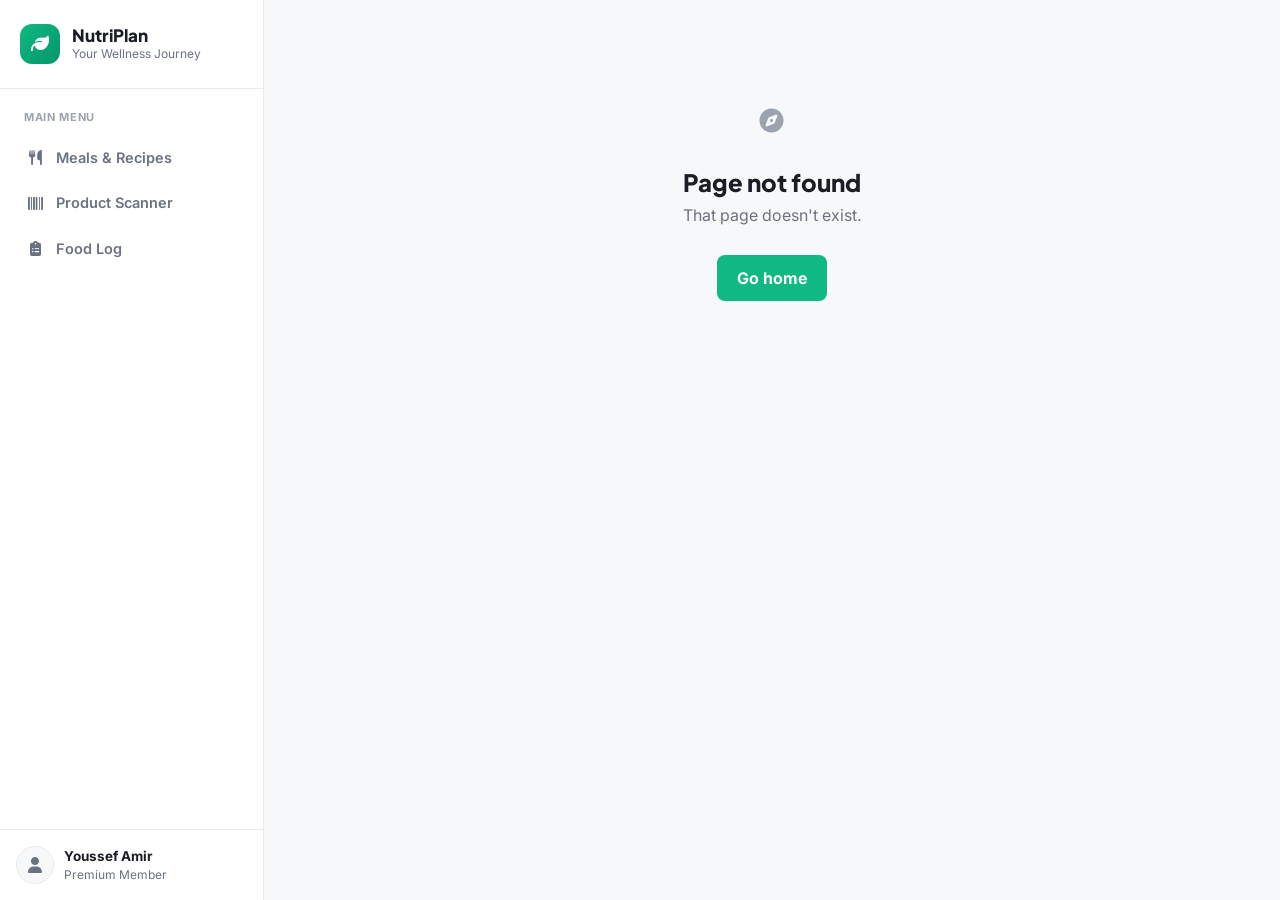
<file: index.html>
<!DOCTYPE html>
<html lang="en">
<head>
<meta charset="UTF-8" />
<meta name="viewport" content="width=device-width, initial-scale=1.0" />
<title>NutriPlan — Your Wellness Journey</title>
<link rel="icon" href="/favicon.svg" type="image/svg+xml">
<link rel="alternate icon" href="/favicon.svg">

<!-- Bootstrap 5 (grid + utilities only, visuals are custom) -->
<link href="https://cdnjs.cloudflare.com/ajax/libs/bootstrap/5.3.3/css/bootstrap.min.css" rel="stylesheet">
<link rel="preconnect" href="https://fonts.googleapis.com">
<link href="https://fonts.googleapis.com/css2?family=Plus+Jakarta+Sans:wght@400;500;600;700;800&family=Inter:wght@400;500;600&display=swap" rel="stylesheet">
<link rel="stylesheet" href="https://cdnjs.cloudflare.com/ajax/libs/font-awesome/6.5.2/css/all.min.css">
<link rel="stylesheet" href="/css/styles.css">
</head>
<body>

<div class="app-shell">

  <!-- ============ SIDEBAR ============ -->
  <aside class="sidebar">
    <div class="sidebar-brand">
      <div class="brand-icon"><i class="fa-solid fa-leaf"></i></div>
      <div>
        <div class="brand-name">NutriPlan</div>
        <div class="brand-tag">Your Wellness Journey</div>
      </div>
    </div>

    <nav class="sidebar-nav">
      <div class="nav-section-label">Main Menu</div>
      <a href="/" class="nav-link" data-link data-route="/">
        <i class="fa-solid fa-utensils"></i> Meals &amp; Recipes
      </a>
      <a href="/productscanner" class="nav-link" data-link data-route="/productscanner">
        <i class="fa-solid fa-barcode"></i> Product Scanner
      </a>
      <a href="/foodlog" class="nav-link" data-link data-route="/foodlog">
        <i class="fa-solid fa-clipboard-list"></i> Food Log
      </a>
    </nav>

    <div class="sidebar-footer">
      <div class="user-card">
        <div class="user-avatar"><i class="fa-solid fa-user"></i></div>
        <div>
          <div class="user-name">Youssef Amir</div>
          <div class="user-role">Premium Member</div>
        </div>
      </div>
    </div>
  </aside>

  <!-- ============ MOBILE TOPBAR ============ -->
  <header class="mobile-topbar">
    <button id="mobileMenuBtn" class="icon-btn" aria-label="Open menu"><i class="fa-solid fa-bars"></i></button>
    <div class="brand-name">NutriPlan</div>
  </header>
  <div id="sidebarOverlay" class="sidebar-overlay"></div>

  <!-- ============ MAIN CONTENT ============ -->
  <main class="main-content">
    <div id="app" class="page-container">
      <!-- views render here -->
    </div>
  </main>

</div>

<!-- Toast -->
<div id="toast" class="app-toast" role="status" aria-live="polite"></div>

<script src="https://cdnjs.cloudflare.com/ajax/libs/bootstrap/5.3.3/js/bootstrap.bundle.min.js"></script>
<script type="module" src="/js/main.js"></script>
</body>
</html>
</file>
<file: css/styles.css>
:root {
  --brand: #10b981;
  --brand-dark: #059669;
  --brand-light: #d1fae5;
  --bg: #f7f8fa;
  --surface: #ffffff;
  --border: #e8eaed;
  --text: #1a1d23;
  --text-muted: #6b7280;
  --text-faint: #9ca3af;

  --purple-1: #6366f1;
  --purple-2: #8b5cf6;
  --blue: #3b82f6;
  --orange: #f97316;
  --purple: #8b5cf6;
  --red: #ef4444;

  --radius-sm: 8px;
  --radius-md: 14px;
  --radius-lg: 20px;
  --shadow-sm: 0 1px 2px rgba(16,24,40,.05);
  --shadow-md: 0 4px 16px rgba(16,24,40,.08);
  --font-display: "Plus Jakarta Sans", sans-serif;
  --font-body: "Inter", sans-serif;
}

* { box-sizing: border-box; }

html, body {
  margin: 0;
  padding: 0;
  background: var(--bg);
  color: var(--text);
  font-family: var(--font-body);
  -webkit-font-smoothing: antialiased;
}

h1, h2, h3, h4, .brand-name, .display-font {
  font-family: var(--font-display);
}

a { text-decoration: none; color: inherit; }
button { font-family: var(--font-body); }

/* ============ LAYOUT ============ */
.app-shell {
  display: flex;
  min-height: 100vh;
}

.sidebar {
  width: 264px;
  flex-shrink: 0;
  background: var(--surface);
  border-right: 1px solid var(--border);
  display: flex;
  flex-direction: column;
  position: fixed;
  top: 0; left: 0; bottom: 0;
  z-index: 40;
  transition: transform .25s ease;
}

.sidebar-brand {
  display: flex;
  align-items: center;
  gap: 12px;
  padding: 24px 20px;
  border-bottom: 1px solid var(--border);
}
.brand-icon {
  width: 40px; height: 40px;
  background: linear-gradient(135deg, var(--brand), var(--brand-dark));
  border-radius: 12px;
  display: flex; align-items: center; justify-content: center;
  color: #fff; font-size: 18px;
  flex-shrink: 0;
}
.brand-name { font-weight: 800; font-size: 17px; color: var(--text); line-height: 1.2; }
.brand-tag { font-size: 12px; color: var(--text-muted); }

.sidebar-nav { padding: 20px 14px; flex: 1; overflow-y: auto; }
.nav-section-label {
  font-size: 11px;
  font-weight: 700;
  letter-spacing: .06em;
  color: var(--text-faint);
  text-transform: uppercase;
  padding: 0 10px 10px;
}
.nav-link {
  display: flex;
  align-items: center;
  gap: 12px;
  padding: 11px 12px;
  border-radius: var(--radius-sm);
  color: var(--text-muted);
  font-weight: 600;
  font-size: 14.5px;
  margin-bottom: 2px;
  transition: background .15s, color .15s;
}
.nav-link i { width: 18px; text-align: center; font-size: 15px; }
.nav-link:hover { background: var(--bg); color: var(--text); }
.nav-link.active { background: var(--brand-light); color: var(--brand-dark); }

.sidebar-footer { padding: 16px; border-top: 1px solid var(--border); }
.user-card { display: flex; align-items: center; gap: 10px; }
.user-avatar {
  width: 38px; height: 38px; border-radius: 50%;
  background: var(--bg); border: 1px solid var(--border);
  display: flex; align-items: center; justify-content: center;
  color: var(--text-muted);
}
.user-name { font-weight: 700; font-size: 13.5px; }
.user-role { font-size: 12px; color: var(--text-muted); }

.mobile-topbar {
  display: none;
  position: sticky; top: 0; z-index: 30;
  background: var(--surface);
  border-bottom: 1px solid var(--border);
  padding: 12px 16px;
  align-items: center;
  gap: 12px;
}
.icon-btn {
  background: none; border: none; font-size: 18px;
  color: var(--text); width: 36px; height: 36px;
  border-radius: 8px;
}
.icon-btn:hover { background: var(--bg); }

.sidebar-overlay {
  display: none;
  position: fixed; inset: 0; background: rgba(0,0,0,.4); z-index: 39;
}
.sidebar-overlay.show { display: block; }

.main-content {
  margin-left: 264px;
  flex: 1;
  min-width: 0;
}
.page-container { padding: 28px 32px 60px; max-width: 1400px; }

@media (max-width: 960px) {
  .sidebar { transform: translateX(-100%); }
  .sidebar.open { transform: translateX(0); }
  .main-content { margin-left: 0; }
  .mobile-topbar { display: flex; }
  .page-container { padding: 18px 16px 48px; }
}

/* ============ PAGE HEADER ============ */
.page-header { margin-bottom: 22px; }
.page-header h1 { font-size: 26px; font-weight: 800; margin: 0 0 4px; }
.page-header p { color: var(--text-muted); margin: 0; font-size: 14.5px; }

/* ============ SEARCH ============ */
.search-box {
  position: relative;
  margin-bottom: 18px;
}
.search-box i {
  position: absolute; left: 18px; top: 50%; transform: translateY(-50%);
  color: var(--text-faint);
}
.search-box input {
  width: 100%;
  padding: 13px 16px 13px 44px;
  border-radius: var(--radius-md);
  border: 1px solid var(--border);
  background: var(--surface);
  font-size: 14.5px;
  outline: none;
  transition: border-color .15s, box-shadow .15s;
}
.search-box input:focus { border-color: var(--brand); box-shadow: 0 0 0 3px var(--brand-light); }

/* ============ CHIP / PILL ============ */
.chip-row { display: flex; flex-wrap: wrap; gap: 8px; margin-bottom: 22px; }
.chip {
  padding: 9px 16px;
  border-radius: 999px;
  border: 1px solid var(--border);
  background: var(--surface);
  font-size: 13.5px;
  font-weight: 600;
  color: var(--text-muted);
  cursor: pointer;
  white-space: nowrap;
  transition: all .15s;
}
.chip:hover { border-color: var(--brand); color: var(--text); }
.chip.active { background: var(--brand); border-color: var(--brand); color: #fff; }

/* ============ SECTION ============ */
.section-head {
  display: flex; align-items: flex-end; justify-content: space-between;
  margin-bottom: 14px; gap: 10px; flex-wrap: wrap;
}
.section-head h2 { font-size: 18px; font-weight: 800; margin: 0 0 2px; }
.section-head p { font-size: 13px; color: var(--text-muted); margin: 0; }
.section-head .link-more { color: var(--brand-dark); font-weight: 700; font-size: 13.5px; }

/* Meal-type tiles */
.tile-grid {
  display: grid;
  grid-template-columns: repeat(auto-fill, minmax(180px, 1fr));
  gap: 12px;
  margin-bottom: 30px;
}
.tile {
  display: flex; align-items: center; gap: 12px;
  padding: 14px 16px;
  border-radius: var(--radius-md);
  border: 1px solid var(--border);
  background: var(--surface);
  font-weight: 700;
  font-size: 14.5px;
  cursor: pointer;
  transition: transform .15s, box-shadow .15s;
}
.tile:hover { transform: translateY(-2px); box-shadow: var(--shadow-md); }
.tile.active {
  border-color: var(--brand);
  background: var(--brand-light);
  box-shadow: 0 0 0 1px var(--brand);
}
.tile-icon {
  width: 34px; height: 34px; border-radius: 10px;
  display: flex; align-items: center; justify-content: center;
  color: #fff; font-size: 14px; flex-shrink: 0;
}

/* ============ MEAL CARD GRID ============ */
.meal-grid {
  display: grid;
  grid-template-columns: repeat(auto-fill, minmax(250px, 1fr));
  gap: 20px;
}
.meal-card {
  background: var(--surface);
  border: 1px solid var(--border);
  border-radius: var(--radius-lg);
  overflow: hidden;
  cursor: pointer;
  transition: transform .18s, box-shadow .18s;
  display: flex; flex-direction: column;
}
.meal-card:hover { transform: translateY(-4px); box-shadow: var(--shadow-md); }
.meal-card-img { position: relative; height: 170px; background: var(--bg); overflow: hidden; }
.meal-card-img img { width: 100%; height: 100%; object-fit: cover; display: block; }
.meal-card-badges { position: absolute; left: 10px; bottom: 10px; display: flex; gap: 6px; }
.meal-card-body { padding: 14px 16px 16px; flex: 1; display: flex; flex-direction: column; }
.meal-card-body h3 { font-size: 16px; font-weight: 800; margin: 0 0 6px; }
.meal-card-body .desc {
  font-size: 13px; color: var(--text-muted); line-height: 1.5;
  display: -webkit-box; -webkit-line-clamp: 2; -webkit-box-orient: vertical; overflow: hidden;
  flex: 1; margin-bottom: 12px;
}
.meal-card-meta {
  display: flex; align-items: center; justify-content: space-between;
  font-size: 12.5px; color: var(--text-muted); font-weight: 600;
  padding-top: 10px; border-top: 1px solid var(--border);
}
.meal-card-meta span { display: flex; align-items: center; gap: 6px; }

.badge-pill {
  padding: 4px 10px;
  border-radius: 999px;
  font-size: 11.5px;
  font-weight: 700;
  color: #fff;
  display: inline-flex; align-items: center; gap: 5px;
  backdrop-filter: blur(2px);
}

/* ============ BUTTONS ============ */
.btn-brand {
  background: var(--brand); border: none; color: #fff;
  font-weight: 700; padding: 11px 20px; border-radius: var(--radius-sm);
  transition: background .15s;
  display: inline-flex; align-items: center; gap: 8px; justify-content:center;
}
.btn-brand:hover { background: var(--brand-dark); color: #fff; }
.btn-outline-soft {
  background: var(--surface); border: 1px solid var(--border); color: var(--text);
  font-weight: 700; padding: 11px 20px; border-radius: var(--radius-sm);
}
.btn-outline-soft:hover { border-color: var(--brand); color: var(--brand-dark); }
.btn-blue { background: var(--blue); border: none; color: #fff; font-weight: 700; padding: 11px 20px; border-radius: var(--radius-sm); }
.btn-blue:hover { background: #2563eb; color: #fff; }
.btn-orange { background: var(--orange); border: none; color: #fff; font-weight: 700; padding: 11px 20px; border-radius: var(--radius-sm); }
.btn-orange:hover { background: #ea580c; color: #fff; }
.btn-sm-icon {
  width: 32px; height: 32px; border-radius: 8px; border: 1px solid var(--border);
  background: var(--surface); display: inline-flex; align-items: center; justify-content: center;
  color: var(--text-muted);
}
.btn-sm-icon:hover { border-color: var(--red); color: var(--red); }

/* ============ SPINNER / EMPTY / ERROR ============ */
.state-box {
  text-align: center;
  padding: 60px 20px;
  color: var(--text-muted);
}
.state-box .state-icon {
  width: 64px; height: 64px; border-radius: 50%;
  background: var(--bg); display: flex; align-items: center; justify-content: center;
  margin: 0 auto 16px; font-size: 24px; color: var(--text-faint);
}
.state-box h4 { font-weight: 800; color: var(--text); margin-bottom: 6px; }
.spinner {
  width: 36px; height: 36px; border-radius: 50%;
  border: 3px solid var(--border); border-top-color: var(--brand);
  animation: spin .7s linear infinite;
  margin: 40px auto;
}
@keyframes spin { to { transform: rotate(360deg); } }

/* ============ MEAL DETAILS ============ */
.details-hero {
  position: relative;
  border-radius: var(--radius-lg);
  overflow: hidden;
  height: 320px;
  margin-bottom: 24px;
  background: var(--bg);
}
.details-hero img { width: 100%; height: 100%; object-fit: cover; }
.details-hero .hero-overlay {
  position: absolute; inset: 0;
  background: linear-gradient(to top, rgba(0,0,0,.75), rgba(0,0,0,0) 60%);
  display: flex; flex-direction: column; justify-content: flex-end; padding: 24px;
}
.details-hero .hero-overlay h1 { color: #fff; font-size: 28px; font-weight: 800; margin: 8px 0 0; }
.back-link {
  display: inline-flex; align-items: center; gap: 8px;
  color: var(--text-muted); font-weight: 700; font-size: 13.5px; margin-bottom: 16px;
}
.back-link:hover { color: var(--brand-dark); }

.detail-card {
  background: var(--surface); border: 1px solid var(--border);
  border-radius: var(--radius-lg); padding: 22px 24px; margin-bottom: 22px;
}
.detail-card h3 { font-size: 16px; font-weight: 800; margin: 0 0 16px; display: flex; align-items: center; gap: 8px; }
.detail-card h3 i { color: var(--brand); }

.ingredient-list { list-style: none; padding: 0; margin: 0; display: grid; grid-template-columns: 1fr 1fr; gap: 10px 20px; }
.ingredient-list li {
  display: flex; align-items: center; gap: 10px; font-size: 14px;
  padding-bottom: 10px; border-bottom: 1px dashed var(--border);
}
.ingredient-list li .dot { width: 6px; height: 6px; border-radius: 50%; background: var(--brand); flex-shrink: 0; }
.ingredient-list li .measure { color: var(--text-muted); font-weight: 600; margin-left: auto; font-size: 13px; }

.instructions-text { font-size: 14.5px; line-height: 1.85; color: #374151; white-space: pre-line; }

.video-embed { position: relative; width: 100%; padding-top: 56.25%; border-radius: var(--radius-md); overflow: hidden; }
.video-embed iframe { position: absolute; inset: 0; width: 100%; height: 100%; border: 0; }

.nutrition-grid { display: grid; grid-template-columns: repeat(auto-fit, minmax(120px, 1fr)); gap: 14px; }

.usda-key-box p {
  color: var(--text-muted);
  font-size: 13.5px;
  margin: 0;
  line-height: 1.55;
}
.usda-key-box a { color: var(--brand-dark); font-weight: 600; }
.usda-key-row {
  display: flex;
  gap: 8px;
  margin-top: 12px;
  flex-wrap: wrap;
}
.usda-key-row input {
  flex: 1;
  min-width: 180px;
  border: 1px solid var(--border);
  border-radius: var(--radius-sm);
  padding: 10px 12px;
  font-size: 14px;
  font-family: var(--font-body);
}
.usda-key-row input:focus {
  outline: none;
  border-color: var(--brand);
  box-shadow: 0 0 0 3px var(--brand-light);
}
.nutrition-stat {
  background: var(--bg); border-radius: var(--radius-md); padding: 16px; text-align: center;
}
.nutrition-stat .val { font-size: 22px; font-weight: 800; }
.nutrition-stat .lbl { font-size: 12px; color: var(--text-muted); font-weight: 700; text-transform: uppercase; letter-spacing: .04em; margin-top: 2px; }
.nutrition-stat.calories .val { color: var(--brand-dark); }
.nutrition-stat.protein .val { color: var(--blue); }
.nutrition-stat.carbs .val { color: var(--orange); }
.nutrition-stat.fat .val { color: var(--purple); }

.sticky-action {
  position: sticky; top: 20px;
}

/* ============ PRODUCT SCANNER ============ */
.scanner-panel {
  background: linear-gradient(135deg, #0f766e, #0d9488);
  border-radius: var(--radius-lg);
  padding: 26px 28px;
  color: #fff;
  margin-bottom: 22px;
}
.scanner-panel h2 { font-size: 19px; font-weight: 800; display: flex; align-items: center; gap: 10px; margin: 0 0 4px; }
.scanner-panel p { opacity: .92; font-size: 13.5px; margin: 0 0 18px; }
.scanner-input-row { display: flex; gap: 10px; margin-bottom: 12px; flex-wrap: wrap; align-items: stretch; }
.scanner-field {
  position: relative;
  flex: 1;
  min-width: 200px;
}
.scanner-field input {
  width: 100%;
  padding: 12px 42px 12px 16px;
  border-radius: 10px;
  border: none;
  outline: none;
  font-size: 14px;
}
.scanner-field .field-icon {
  position: absolute;
  right: 14px;
  top: 50%;
  transform: translateY(-50%);
  color: var(--text-faint);
  pointer-events: none;
}
.btn-scanner-search {
  background: #fff;
  border: none;
  color: #0f766e;
  font-weight: 800;
  padding: 11px 22px;
  border-radius: 10px;
  white-space: nowrap;
}
.btn-scanner-search:hover { background: #f0fdfa; color: #0f766e; }
.scanner-or { text-align: center; color: rgba(255,255,255,.75); font-size: 12px; font-weight: 700; margin: 4px 0 12px; position: relative; }
.scanner-or::before, .scanner-or::after { content: ""; position: absolute; top: 50%; width: 42%; height: 1px; background: rgba(255,255,255,.35); }
.scanner-or::before { left: 0; }
.scanner-or::after { right: 0; }

.scanner-filters { margin-bottom: 18px; }
.filter-label { font-size: 13.5px; font-weight: 700; color: var(--text-muted); margin-bottom: 8px; }
.score-row { margin-bottom: 0; }
.score-chip {
  width: 34px; height: 34px; border-radius: 8px; display: inline-flex; align-items: center; justify-content: center;
  font-weight: 800; font-size: 13px; border: 1px solid var(--border); color: var(--text-muted); background: var(--surface); cursor: pointer;
  transition: transform .15s, box-shadow .15s, opacity .15s;
}
.score-chip.all-chip {
  width: auto;
  min-width: 44px;
  padding: 0 12px;
  font-size: 12px;
}
.score-chip.active { color: #fff; border-color: transparent; }
.score-chip.all-chip.active {
  background: #6b7280;
  color: #fff;
}

.cat-browse-row {
  flex-wrap: nowrap;
  overflow-x: auto;
  padding-bottom: 6px;
  margin-bottom: 10px;
  -webkit-overflow-scrolling: touch;
}
.cat-pill {
  border: none;
  color: #fff;
  font-weight: 700;
  font-size: 13px;
  padding: 10px 16px;
  border-radius: 999px;
  display: inline-flex;
  align-items: center;
  gap: 8px;
  white-space: nowrap;
  cursor: pointer;
  opacity: .92;
  transition: transform .15s, opacity .15s, box-shadow .15s;
}
.cat-pill:hover { opacity: 1; transform: translateY(-1px); }
.cat-pill.active { opacity: 1; box-shadow: 0 0 0 3px rgba(0,0,0,.12); }

.scanner-hint {
  text-align: center;
  color: var(--text-faint);
  font-size: 13.5px;
  margin: 8px 0 4px;
}

.product-results { display: flex; flex-direction: column; gap: 12px; }
.product-card {
  background: var(--surface); border: 1px solid var(--border); border-radius: var(--radius-lg);
  padding: 16px; display: flex; gap: 14px; align-items: center;
}
.product-card img { width: 64px; height: 64px; border-radius: 10px; object-fit: cover; background: var(--bg); flex-shrink: 0; }
.product-card .pname { font-weight: 800; font-size: 15px; margin-bottom: 2px; }
.product-card .pbrand { font-size: 12.5px; color: var(--text-muted); margin-bottom: 6px; }
.product-card .pmacros { font-size: 12px; color: var(--text-muted); display: flex; gap: 12px; flex-wrap: wrap; }

/* ============ FOOD LOG ============ */
.foodlog-card {
  background: var(--surface);
  border: 1px solid var(--border);
  border-radius: var(--radius-lg);
  overflow: hidden;
  margin-bottom: 22px;
  box-shadow: var(--shadow-sm);
}
.foodlog-banner {
  background: linear-gradient(120deg, #7c3aed, #8b5cf6);
  padding: 24px 28px;
  color: #fff;
  display: flex; align-items: center; justify-content: space-between; flex-wrap: wrap; gap: 12px;
  margin-bottom: 0;
  border-radius: 0;
}
.foodlog-banner h2 { font-size: 19px; font-weight: 800; margin: 0 0 4px; display: flex; align-items: center; gap: 10px; }
.foodlog-banner p { margin: 0; opacity: .9; font-size: 13.5px; }
.foodlog-banner .date-badge { text-align: right; }
.foodlog-banner .date-badge .sub { font-size: 12px; opacity: .85; }
.foodlog-banner .date-badge .main { font-weight: 800; font-size: 16px; }

.foodlog-body { padding: 22px 24px 8px; }
.nutrition-block { margin-bottom: 8px; }
.nutrition-block > h3 {
  font-size: 15.5px; font-weight: 800; margin: 0 0 16px;
  display: flex; align-items: center; gap: 8px;
}
.nutrition-block > h3 i { color: var(--orange); }

.logged-heading {
  font-size: 15px;
  font-weight: 700;
  color: var(--text-muted);
  margin: 18px 0 8px;
}

.summary-grid { display: grid; grid-template-columns: repeat(auto-fit, minmax(180px, 1fr)); gap: 20px; }
.summary-stat .stat-top { display: flex; justify-content: space-between; font-size: 13.5px; font-weight: 700; margin-bottom: 8px; }
.summary-stat .stat-top .pct { font-weight: 800; }
.progress-track { height: 8px; border-radius: 999px; background: #eef0f3; overflow: hidden; margin-bottom: 8px; }
.progress-fill { height: 100%; border-radius: 999px; transition: width .4s ease; }
.summary-stat .stat-bottom { display: flex; justify-content: space-between; font-size: 12px; color: var(--text-muted); font-weight: 600; }
.stat-calories .pct, .stat-calories .stat-current { color: var(--brand-dark); }
.stat-calories .progress-fill { background: var(--brand); }
.stat-protein .pct, .stat-protein .stat-current { color: var(--blue); }
.stat-protein .progress-fill { background: var(--blue); }
.stat-carbs .pct, .stat-carbs .stat-current { color: var(--orange); }
.stat-carbs .progress-fill { background: var(--orange); }
.stat-fat .pct, .stat-fat .stat-current { color: var(--purple); }
.stat-fat .progress-fill { background: var(--purple); }
.summary-stat.is-over .pct {
  color: #fff !important;
  background: var(--red) !important;
  padding: 2px 8px;
  border-radius: 999px;
  font-size: 12px;
}
.summary-stat.is-over .progress-fill { background: var(--red) !important; }
.summary-stat.is-over .stat-current { color: var(--red); }

.foodlog-empty { padding: 48px 20px 40px; }
.foodlog-empty-actions {
  display: flex; gap: 10px; justify-content: center; margin-top: 16px; flex-wrap: wrap;
}

.logged-item {
  display: flex; align-items: center; gap: 14px;
  padding: 14px 6px; border-bottom: 1px solid var(--border);
}
.logged-item:last-child { border-bottom: none; }
.logged-item img { width: 52px; height: 52px; border-radius: 10px; object-fit: cover; background: var(--bg); flex-shrink: 0; }
.logged-item .name { font-weight: 700; font-size: 14.5px; }
.logged-item .meta { font-size: 12px; color: var(--text-muted); }
.logged-item .macros { font-size: 12px; color: var(--text-muted); text-align: right; margin-left: auto; margin-right: 8px; white-space: nowrap; }

.weekly-card {
  background: var(--surface);
  border: 1px solid var(--border);
  border-radius: var(--radius-lg);
  padding: 22px 24px;
  margin-bottom: 18px;
  box-shadow: var(--shadow-sm);
}
.weekly-card > h3 {
  font-size: 15.5px;
  font-weight: 800;
  margin: 0 0 16px;
  display: flex;
  align-items: center;
  gap: 8px;
}
.weekly-card > h3 i { color: var(--purple); }

.week-strip {
  display: grid;
  grid-template-columns: repeat(7, 1fr);
  gap: 8px;
}
.week-day {
  text-align: center;
  padding: 12px 6px;
  border-radius: 12px;
  background: var(--bg);
}
.week-day.is-today {
  background: #ede9fe;
}
.week-day .wd-name {
  font-size: 12px;
  font-weight: 700;
  color: var(--text-muted);
  margin-bottom: 4px;
}
.week-day .wd-num {
  font-size: 18px;
  font-weight: 800;
  color: var(--text);
  margin-bottom: 4px;
}
.week-day.is-today .wd-num { color: #6d28d9; }
.week-day .wd-kcal {
  font-size: 11.5px;
  font-weight: 600;
  color: var(--text-faint);
}

.week-stats-row {
  display: grid;
  grid-template-columns: repeat(3, 1fr);
  gap: 14px;
  margin-bottom: 10px;
}
.week-stat-card {
  background: var(--surface);
  border: 1px solid var(--border);
  border-radius: var(--radius-lg);
  padding: 18px 16px;
  display: flex;
  align-items: center;
  gap: 14px;
  box-shadow: var(--shadow-sm);
}
.week-stat-icon {
  width: 44px;
  height: 44px;
  border-radius: 12px;
  display: flex;
  align-items: center;
  justify-content: center;
  font-size: 18px;
  flex-shrink: 0;
}
.week-stat-icon.ws-green { background: #d1fae5; color: #059669; }
.week-stat-icon.ws-blue { background: #dbeafe; color: #2563eb; }
.week-stat-icon.ws-purple { background: #ede9fe; color: #7c3aed; }
.week-stat-label { font-size: 12.5px; color: var(--text-muted); font-weight: 600; margin-bottom: 2px; }
.week-stat-value { font-size: 18px; font-weight: 800; color: var(--text); }

@media (max-width: 720px) {
  .week-strip { gap: 4px; }
  .week-day { padding: 10px 4px; }
  .week-day .wd-num { font-size: 15px; }
  .week-stats-row { grid-template-columns: 1fr; }
}

/* ============ TOAST ============ */
.app-toast {
  position: fixed; bottom: 24px; left: 50%; transform: translateX(-50%) translateY(20px);
  background: #1a1d23; color: #fff; padding: 12px 20px; border-radius: 10px;
  font-size: 13.5px; font-weight: 600; opacity: 0; pointer-events: none;
  transition: opacity .25s, transform .25s;
  z-index: 100; display: flex; align-items: center; gap: 8px;
  box-shadow: var(--shadow-md);
}
.app-toast.show { opacity: 1; transform: translateX(-50%) translateY(0); pointer-events: auto; }
.app-toast.success i { color: var(--brand); }
.app-toast.error i { color: var(--red); }
.app-toast.info i { color: var(--blue); }

/* Skeleton loader */
.skeleton { background: linear-gradient(90deg, var(--bg) 25%, #eef0f2 37%, var(--bg) 63%); background-size: 400% 100%; animation: shimmer 1.4s ease infinite; border-radius: var(--radius-md); }
@keyframes shimmer { 0% { background-position: 100% 50%; } 100% { background-position: 0 50%; } }

.form-select-sm-custom {
  padding: 8px 12px; border-radius: 8px; border: 1px solid var(--border); font-size: 13px; font-weight: 600; background: var(--surface);
}
</file>
